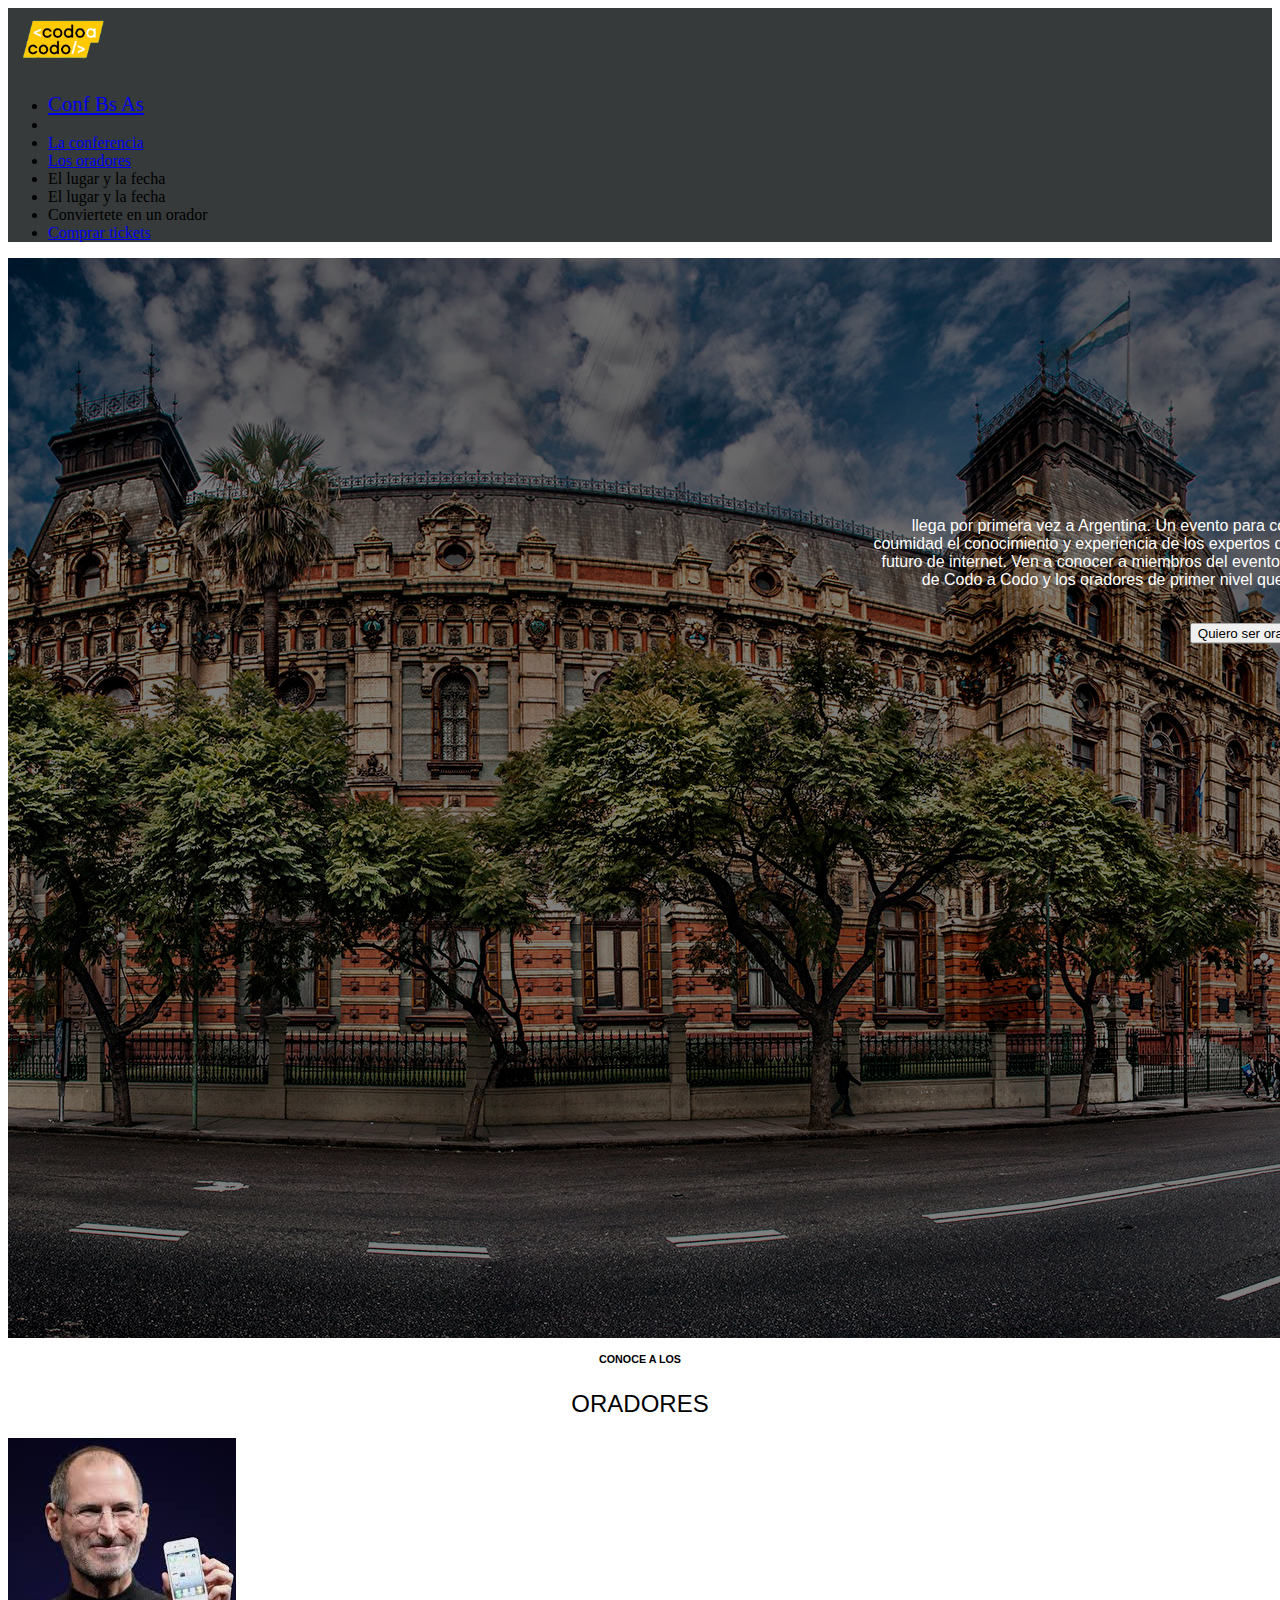
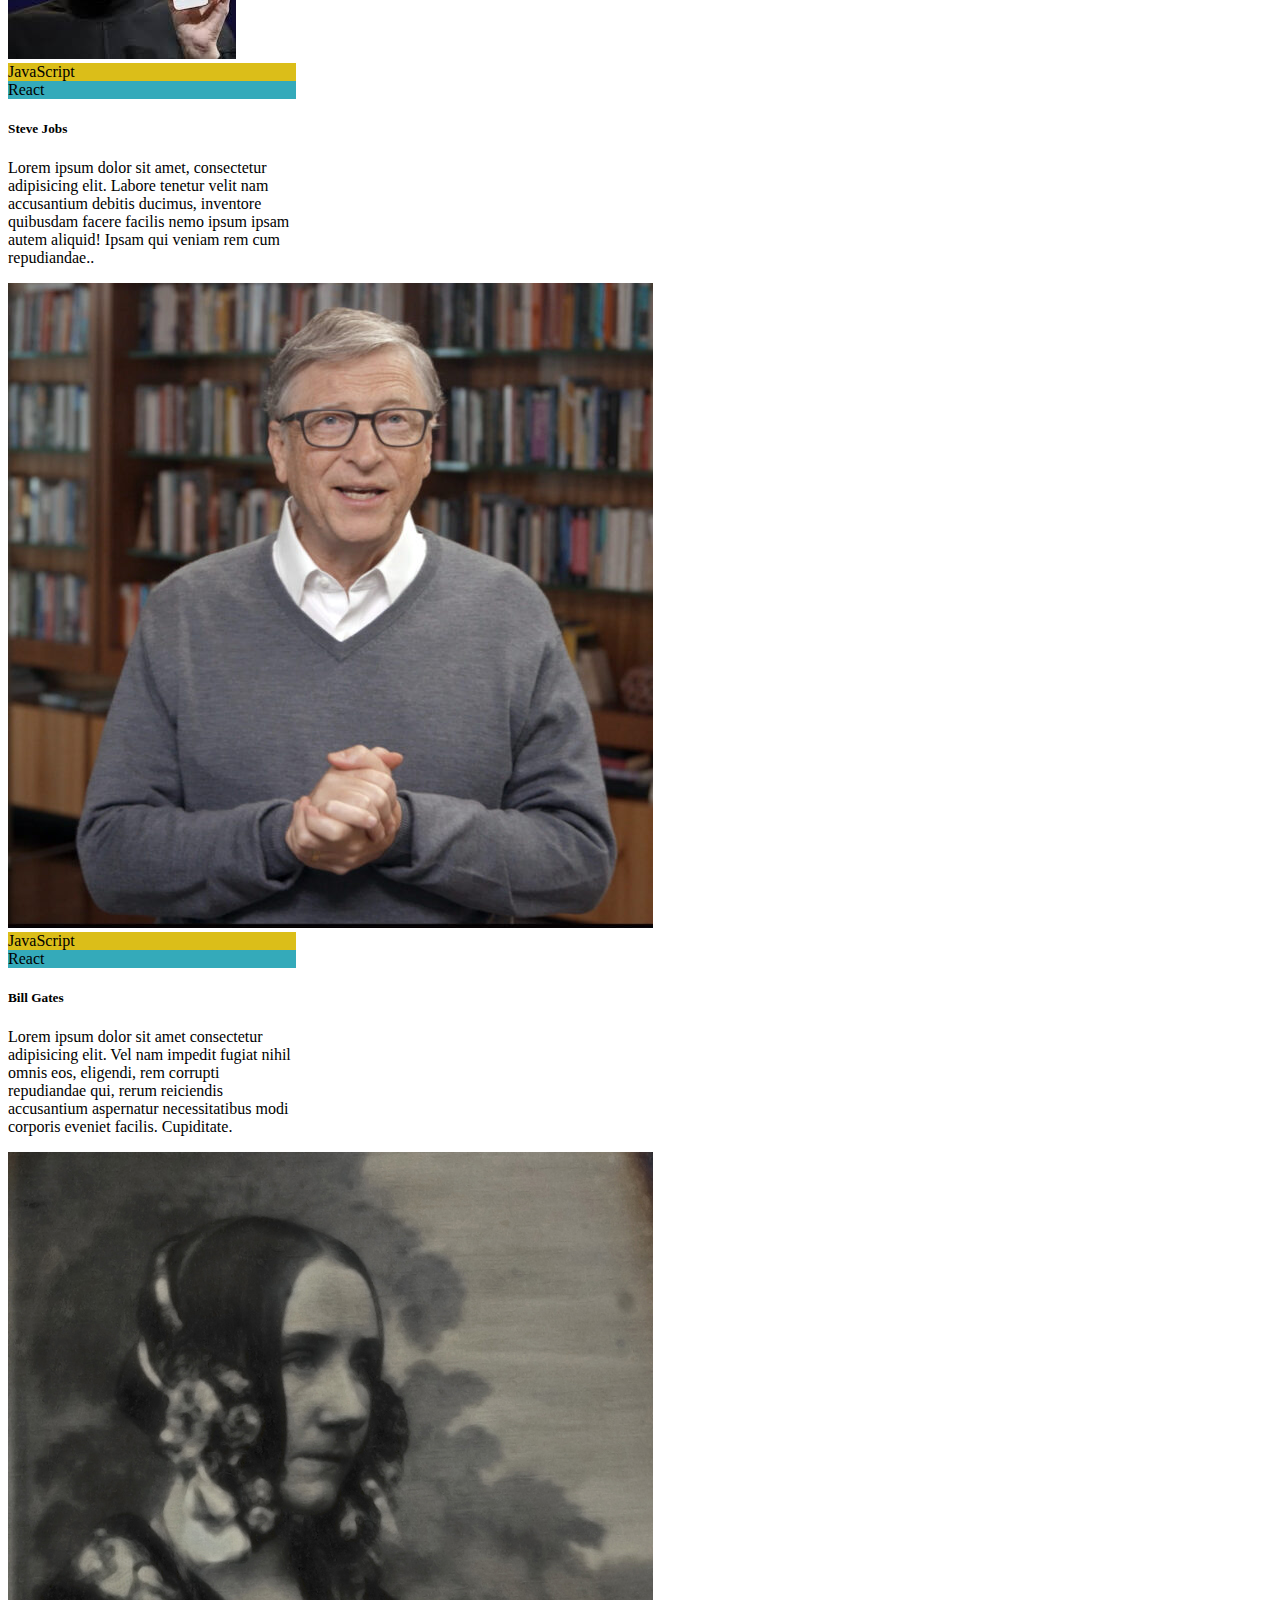
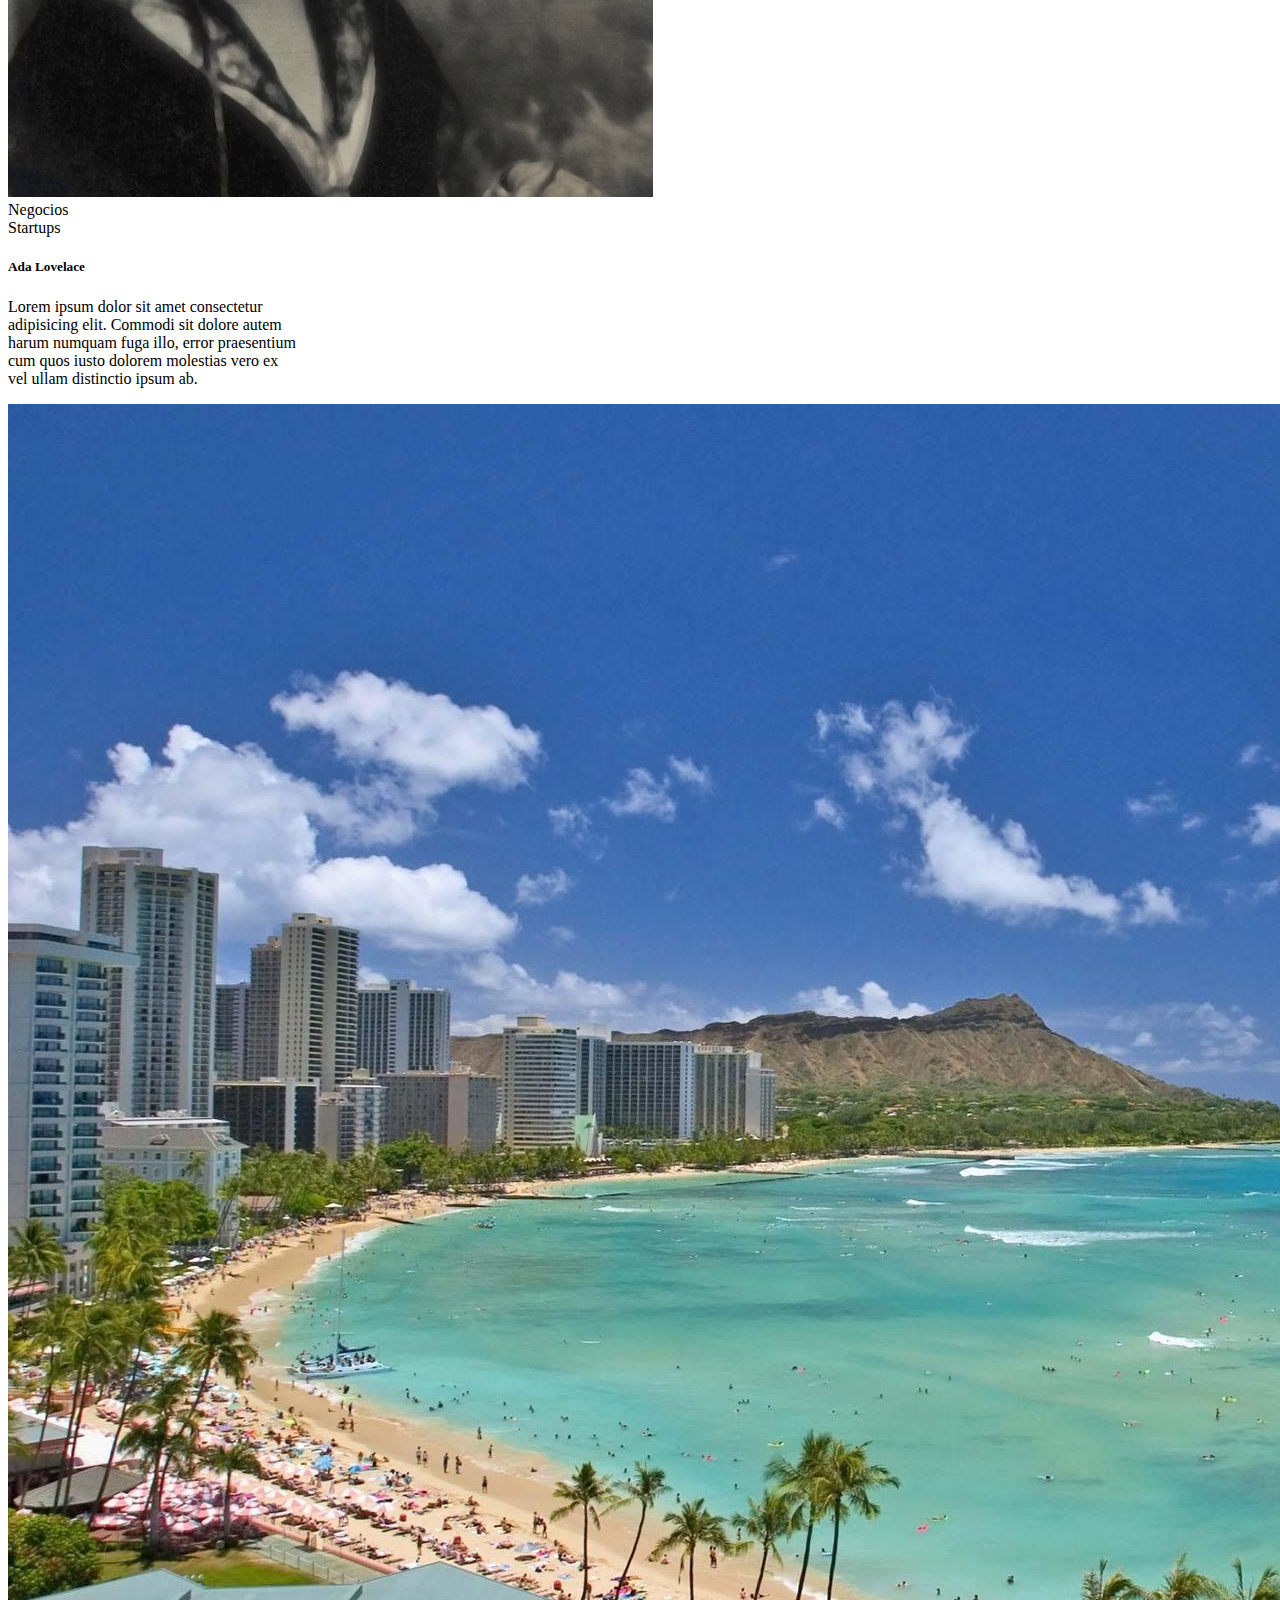
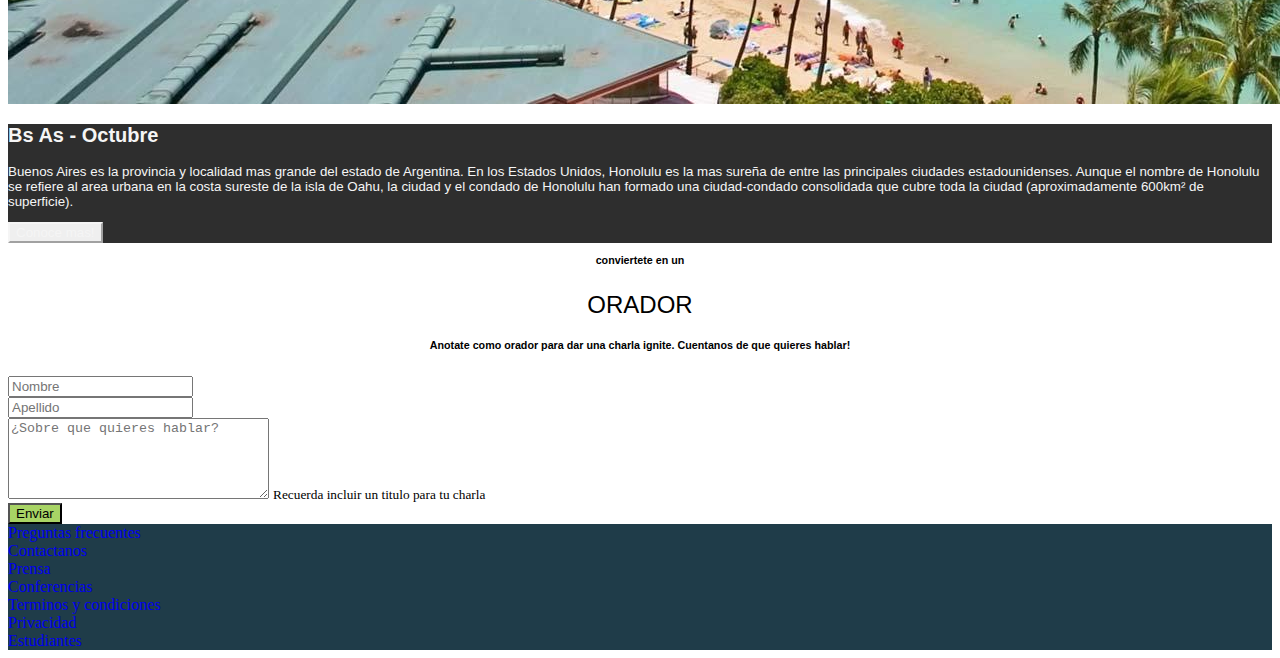
<file: index.html>
<!DOCTYPE html>
<html lang="en">
<head>
    <meta charset="UTF-8">
    <meta http-equiv="X-UA-Compatible" content="IE=edge">
    <meta name="viewport" content="width=device-width, initial-scale=1.0">
    <link href="https://cdn.jsdelivr.net/npm/bootstrap@5.3.0-alpha3/dist/css/bootstrap.min.css" rel="stylesheet" integrity="sha384-KK94CHFLLe+nY2dmCWGMq91rCGa5gtU4mk92HdvYe+M/SXH301p5ILy+dN9+nJOZ" crossorigin="anonymous">
    <script src="https://cdn.jsdelivr.net/npm/bootstrap@5.3.0-alpha3/dist/js/bootstrap.bundle.min.js" integrity="sha384-ENjdO4Dr2bkBIFxQpeoTz1HIcje39Wm4jDKdf19U8gI4ddQ3GYNS7NTKfAdVQSZe" crossorigin="anonymous"></script>
    <link rel="stylesheet" href="/Assets/styles/style.css">
    <title>TP</title>
</head>
<body>
    <div class="container-fluid pegados">
        <nav class="navbar navbar-expand-lg pegados">
            <div class="d-flex colorGris text-light ajusteNav">
                <a class="navbar-brand ms-5" target=”_blank” href="https://buenosaires.gob.ar/educacion/codo-codo-40">
                    <img src="/Assets/imgs/codoacodo.png" class="logoNav" alt="">
                </a>
                <div class="d-flex justify-content-end">
                    <div class="collapse navbar-collapse" id="navbarSupportedContent">
                        <ul class="navbar-nav mb-2 mb-lg-0">
                            <li class="nav-item">
                                <a class="nav-link active text-light fuenteP me-5" aria-current="page" href="#">Conf Bs As</a>
                            </li>
                            <li class="nav-item col-2">
                            </li>
                            <li class="nav-item">
                                <a class="nav-link active text-light ms-5" aria-current="page" href="#">La conferencia</a>
                            </li>
                            <li class="nav-item">
                                <a class="nav-link text-white-50" href="#">Los oradores</a>
                            </li>
                            <li class="nav-item">
                                <a class="nav-link text-white-50">El lugar y la fecha</a>
                            </li>
                            <li class="nav-item">
                                <a class="nav-link text-white-50">El lugar y la fecha</a>
                            </li>
                            <li class="nav-item">
                                <a class="nav-link text-white-50">Conviertete en un orador</a>
                            </li>
                            <li class="nav-item">
                                <a href="/ComprarTickets.html" class="nav-link text-success me-5">Comprar tickets</a>
                            </li>
                        </ul>
                    </div>
                </div>
            </div>
        </nav>
        <div class="container portada pegados">
            <div class="cajaTexto">
                <img class="img-fluid filtroPortada" alt="" src="/Assets/imgs/ba1.jpg" alt="">
                <div class="container-fluid textoPortada">
                    <h2> Conf Bs As </h2>
                    <p>llega por primera vez a Argentina. Un evento para compartir con nuestra coumidad el conocimiento y experiencia de los expertos que estan creando el futuro de internet. Ven a conocer a miembros del evento, a otros estudiantes de Codo a Codo y los oradores de primer nivel que tenemos para ti. Te esperamos!</p>
                    <button type="button" class="btn btn-outline-light">Quiero ser orador</button>
                    <button type="button" class="btnVerdeFeo btn btn-success">Comprar tickets</button>
                </div>
            </div>
        </div>
    </div>
    <h6 class="ztiloMinimo1">CONOCE A LOS</h6>
    <h2 class="ztiloMinimo2">ORADORES</h2>
    <div class="d-flex flex-row justify-content-center">
        <div class="mx-3 mb-4 card" style="width: 18rem;">
            <img src="/Assets/imgs/steve.jpg" alt="">
            <div class="card-body">
                <div class="badge bg-warning square-pill mb-2 pills1">JavaScript</div>
                <div class="badge bg-info square-pill mb-2 pills2">React</div>
                <h5 class="card-title">Steve Jobs</h5>
                <p class="card-text">Lorem ipsum dolor sit amet, consectetur adipisicing elit. Labore tenetur velit nam accusantium debitis ducimus, inventore quibusdam facere facilis nemo ipsum ipsam autem aliquid! Ipsam qui veniam rem cum repudiandae..</p>
            </div>
        </div>
        <div class="mx-3 mb-4 card" style="width: 18rem;">
            <img src="/Assets/imgs/bill.jpg" alt="">
            <div class="card-body">
                <div class="badge bg-warning square-pill mb-2 pills1">JavaScript</div>
                <div class="badge bg-info square-pill mb-2 pills2">React</div>
                <h5 class="card-title">Bill Gates</h5>
                <p class="card-text">Lorem ipsum dolor sit amet consectetur adipisicing elit. Vel nam impedit fugiat nihil omnis eos, eligendi, rem corrupti repudiandae qui, rerum reiciendis accusantium aspernatur necessitatibus modi corporis eveniet facilis. Cupiditate.</p>
            </div>
        </div>
        <div class="mx-3 mb-4 card" style="width: 18rem;">
            <img src="/Assets/imgs/ada.jpeg" alt="">
            <div class="card-body">
                <div class="badge bg-secondary square-pill mb-2">Negocios</div>
                <div class="badge bg-danger square-pill mb-2">Startups</div>
                <h5 class="card-title">Ada Lovelace</h5>
                <p class="card-text">Lorem ipsum dolor sit amet consectetur adipisicing elit. Commodi sit dolore autem harum numquam fuga illo, error praesentium cum quos iusto dolorem molestias vero ex vel ullam distinctio ipsum ab.</p>
            </div>
        </div>
    </div>
    <div class="d-flex justify-content-center">
        <div class="border border-secondary">
            <img src="/Assets/imgs/honolulu.jpg" class="img-fluid" alt="">
        </div>
        <div class="border border-secondary p-3 textoPortada2">
            <h2> Bs As - Octubre </h2>
            <p>Buenos Aires es la provincia y localidad mas grande del estado de Argentina. En los Estados Unidos, Honolulu es la mas sureña de entre las principales ciudades estadounidenses. Aunque el nombre de Honolulu se refiere al area urbana en la costa sureste de la isla de Oahu, la ciudad y el condado de Honolulu han formado una ciudad-condado consolidada que cubre toda la ciudad (aproximadamente 600km² de superficie).</p>
            <button type="button" class="btn btn-outline-dark btnNeg">Conoce mas!</button>
        </div>
    </div>
    <h6 class="ztiloMinimo1">conviertete en un</h6>
    <h2 class="ztiloMinimo2">ORADOR</h2>
    <h6 class="ztiloMinimo1">Anotate como orador para dar una charla ignite. Cuentanos de que quieres hablar!</h6>
    <form class="d-flex justify-content-center mb-0 pb-0">
        <div class="row w-50">
            <div class="col p-2">
                <input type="text" class="form-control" placeholder="Nombre">
            </div>
            <div class="col p-2">
                <input type="text" class="form-control" placeholder="Apellido">
            </div>
            <div class="row m-0 p-2">
                <textarea name="message" rows="5" cols="30" placeholder="¿Sobre que quieres hablar?"></textarea>
                <small class="form-text text-muted">Recuerda incluir un titulo para tu charla</small>
            </div>
            <div class="row mt-3 mb-0 pb-0 mx-0">
                <button type="submit" class="btnVerdeFeo2 btn btn-success">Enviar</button>
            </div>
        </div>
    </form>
        <footer class="text-center text-white colorAzul">
            <div class="container">
                <section class="mt-3">
                    <div class="row text-center d-flex justify-content-center p-4">
                        <div class="col">
                            <a href="#" class="text-white">Preguntas frecuentes</a>
                        </div>
                        <div class="col m-3">
                            <a href="#" class="text-white">Contactanos</a>
                        </div>
                        <div class="col m-3">
                            <a href="#" class="text-white">Prensa</a>
                        </div>
                        <div class="col m-3">
                            <a href="#" class="text-white">Conferencias</a>
                        </div>
                        <div class="col">
                            <a href="#" class="text-white">Terminos y condiciones</a>
                        </div>
                        <div class="col m-3">
                            <a href="#" class="text-white">Privacidad</a>
                        </div>
                        <div class="col m-3">
                            <a href="#" class="text-white">Estudiantes</a>
                        </div>
                    </div>
                </section>
            </div>
        </footer>
</body>
</html>
</file>
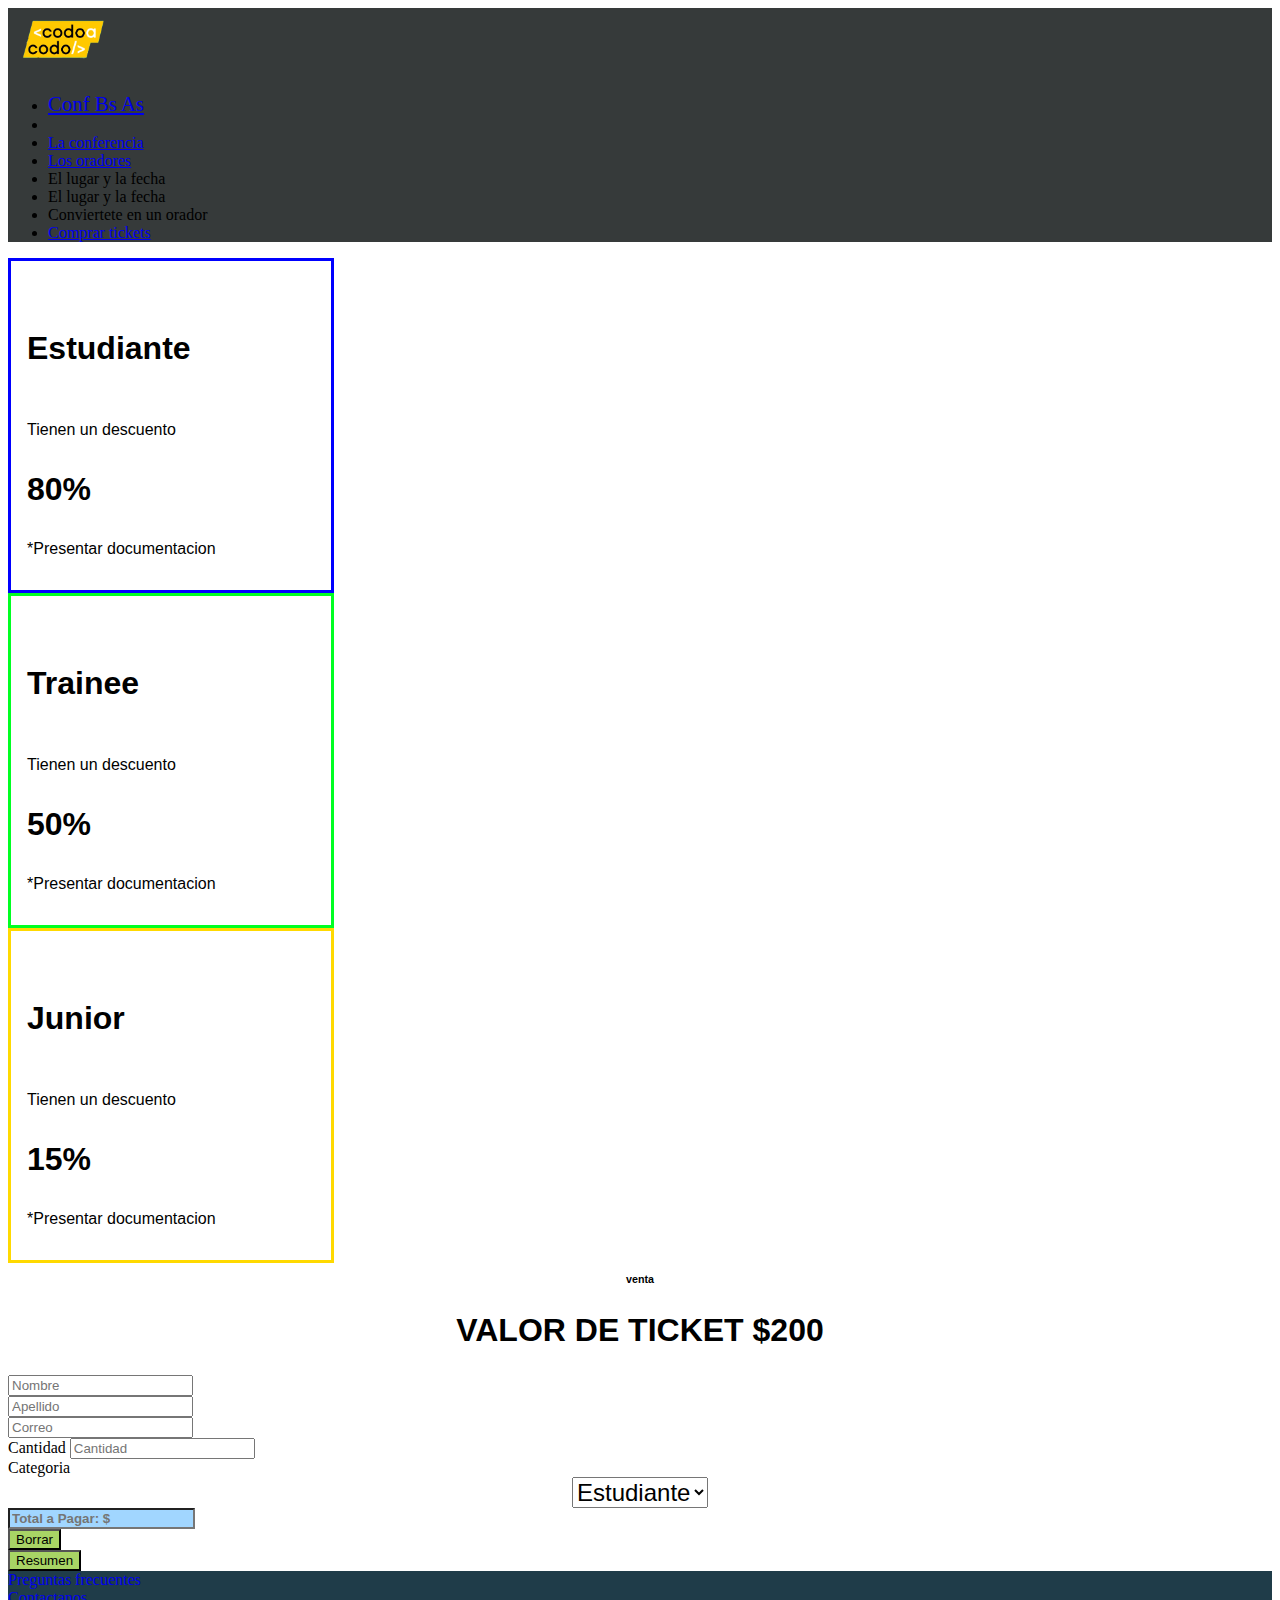
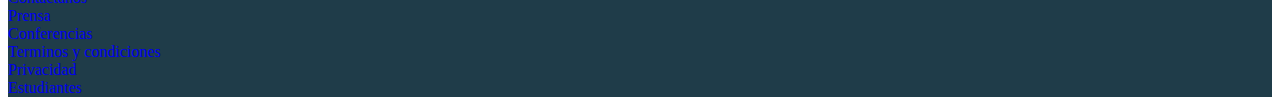
<file: ComprarTickets.html>
<!DOCTYPE html>
<html lang="en">
<head>
    <meta charset="UTF-8">
    <meta http-equiv="X-UA-Compatible" content="IE=edge">
    <meta name="viewport" content="width=device-width, initial-scale=1.0">
    <link href="https://cdn.jsdelivr.net/npm/bootstrap@5.3.0-alpha3/dist/css/bootstrap.min.css" rel="stylesheet" integrity="sha384-KK94CHFLLe+nY2dmCWGMq91rCGa5gtU4mk92HdvYe+M/SXH301p5ILy+dN9+nJOZ" crossorigin="anonymous">
    <script src="https://cdn.jsdelivr.net/npm/bootstrap@5.3.0-alpha3/dist/js/bootstrap.bundle.min.js" integrity="sha384-ENjdO4Dr2bkBIFxQpeoTz1HIcje39Wm4jDKdf19U8gI4ddQ3GYNS7NTKfAdVQSZe" crossorigin="anonymous"></script>
    <link rel="stylesheet" href="/Assets/styles/style.css">
    <title>TP</title>
</head>
<body>
    <div class="container-fluid pegados">
        <nav class="navbar navbar-expand-lg pegados">
            <div class="d-flex colorGris text-light ajusteNav">
                <a class="navbar-brand ms-5" target=”_blank” href="https://buenosaires.gob.ar/educacion/codo-codo-40">
                    <img src="/Assets/imgs/codoacodo.png" class="logoNav" alt="">
                </a>
                <div class="d-flex justify-content-end">
                    <div class="collapse navbar-collapse" id="navbarSupportedContent">
                        <ul class="navbar-nav mb-2 mb-lg-0">
                            <li class="nav-item">
                                <a class="nav-link active text-light fuenteP me-5" aria-current="page" href="/index.html">Conf Bs As</a>
                            </li>
                            <li class="nav-item col-2">
                            </li>
                            <li class="nav-item">
                                <a class="nav-link active text-light ms-5" aria-current="page" href="#">La conferencia</a>
                            </li>
                            <li class="nav-item">
                                <a class="nav-link text-white-50" href="#">Los oradores</a>
                            </li>
                            <li class="nav-item">
                                <a class="nav-link text-white-50">El lugar y la fecha</a>
                            </li>
                            <li class="nav-item">
                                <a class="nav-link text-white-50">El lugar y la fecha</a>
                            </li>
                            <li class="nav-item">
                                <a class="nav-link text-white-50">Conviertete en un orador</a>
                            </li>
                            <li class="nav-item">
                                <a href="/ComprarTickets.html" class="nav-link text-success me-5">Comprar tickets</a>
                            </li>
                        </ul>
                    </div>
                </div>
            </div>
        </nav>
        <div class="d-flex flex-row justify-content-center mt-4">
            <div class="mx-1 mb-4 card tarjetaA" style="width: 18rem;">
                <div class="card-body">
                    <h5 class="card-title text-center boldF">Estudiante</h5>
                    <p class="card-text text-center">Tienen un descuento</p>
                    <p class="card-text text-center boldF">80%</p>
                    <p class="card-text text-center">*Presentar documentacion</p>  
                </div>
            </div>
            <div class="mx-1 mb-4 card tarjetaV" style="width: 18rem;">
                <div class="card-body">
                    <h5 class="card-title text-center boldF">Trainee</h5>
                    <p class="card-text text-center">Tienen un descuento</p>
                    <p class="card-text text-center boldF">50%</p>
                    <p class="card-text text-center">*Presentar documentacion</p>           
                </div>
            </div>
            <div class="mx-1 mb-4 card tarjetaN" style="width: 18rem;">
                <div class="card-body">
                    <h5 class="card-title text-center boldF">Junior</h5>
                    <p class="card-text text-center">Tienen un descuento</p>
                    <p class="card-text text-center boldF">15%</p>
                    <p class="card-text text-center">*Presentar documentacion</p>      
                </div>
            </div>
        </div>
        <h6 class="ztiloMinimo1">venta</h6>
        <h2 class="ztiloMinimo2 boldF">VALOR DE TICKET $200</h2>
        <form class="d-flex justify-content-center mb-0 pb-0">
            <div class="row w-50">
                <div class="col p-2">
                    <input type="text" class="form-control" placeholder="Nombre">
                </div>
                <div class="col p-2">
                    <input type="text" class="form-control" placeholder="Apellido">
                </div>
                <div class="row m-0 p-2">
                    <input type="text" class="form-control" placeholder="Correo">
                </div>
                <div class="col p-2">Cantidad
                    <input type="text" class="form-control" placeholder="Cantidad" id="cant">
                </div>
                <div class="col p-2">Categoria
                    <label for="categoria"></label>
                        <div class="row estilo-categorias">
                            <select name="categorias-name" id="categorias"> 
                                <option value="Estudiante">Estudiante</option>
                                <option value="Trainee">Trainee</option> 
                                <option value="Junior">Junior</option> 
                            </select>
                        </div>
                </div>
                <div class="d-flex p-2">
                    <input type="text" class="form-control estilo-aPagar" placeholder="Total a Pagar: $" id="aPagar">
                </div>
                <div class="d-flex pt-2">
                    <div class="col ms-2 me-5">
                        <span class="row">
                            <button type="submit" class="btnVerdeFeo2 btn btn-success">Borrar</button>
                        </span>
                    </div>
                    <div class="col me-2">
                        <span class="row">
                            <button type="button" class="btnVerdeFeo2 btn btn-success" id="resumen">Resumen</button>
                            <script src="./calculo.js"></script>
                        </span>
                    </div>
                </div>
            </div>
        </form>
        <footer class="text-center text-white colorAzul">
            <div class="container">
                <section class="mt-3">
                    <div class="row text-center d-flex justify-content-center p-4">
                        <div class="col">
                            <a href="#" class="text-white">Preguntas frecuentes</a>
                        </div>
                        <div class="col m-3">
                            <a href="#" class="text-white">Contactanos</a>
                        </div>
                        <div class="col m-3">
                            <a href="#" class="text-white">Prensa</a>
                        </div>
                        <div class="col m-3">
                            <a href="#" class="text-white">Conferencias</a>
                        </div>
                        <div class="col">
                            <a href="#" class="text-white">Terminos y condiciones</a>
                        </div>
                        <div class="col m-3">
                            <a href="#" class="text-white">Privacidad</a>
                        </div>
                        <div class="col m-3">
                            <a href="#" class="text-white">Estudiantes</a>
                        </div>
                    </div>
                </section>
            </div>
        </footer>
</body>
</html>
</file>
<file: Assets/styles/style.css>
.ajusteNav {
    min-width: 100%;
}

.pegados{
    margin:0 0;
    padding:0 0;
}

.navbar {
    max-width: 100%;
    height: auto;
    width: auto;
}

.colorGris {
    width: auto;
    background: #363A3A;
}

.logoNav {
    height: auto;
    width: auto;
    max-height: 4em;
    max-width: 15em;
}

.fuenteP {
    font-size: 1.3em;
}

li {
    white-space: nowrap;
}

.portada {
    max-width: 100%;
}

.filtroPortada {
    filter:brightness(50%)
}

body::-webkit-scrollbar {
    overflow-x: hidden;
    display: none;
}

.cajaTexto {
    position: relative;
}

.textoPortada {
    position: absolute;
    top: 18em;
    left: 71em;
    transform: translate(-50%, -50%);
    background-color: none;
    color: #fff;
    font-family: sans-serif;
    text-align: right;
    width: 35em;
    height: auto;
}

.btnVerdeFeo {
    background-color: rgb(102, 165, 7) !important;
}

.ztiloMinimo1 {
    font-family: sans-serif;
    text-align: center;
    margin-top: 1em;
}

.ztiloMinimo2 {
    font-family: sans-serif;
    text-align: center;
    font-weight: 450;
}

.pills1 {
    background-color: rgb(219, 190, 25) !important;
    color: black;
}

.pills2 {
    background-color: rgb(52, 170, 186) !important;
}

.textoPortada2 {
    font-size: smaller;
    background-color: #2e2e2e;
    color:whitesmoke;
    font-family: sans-serif;
}

.btnNeg {
    border-color: whitesmoke !important;
    color: whitesmoke !important;
}

.formStylo {
    max-width: 50%;
    
}

.btnVerdeFeo2 {
    background-color: rgb(168, 212, 101) !important;
    border-color: none !important;
    
}

.colorAzul {
    width: auto;
    background: #1f3c49;
    
}

footer a {
    background-image: none !important;
    background-repeat: no-repeat !important;
    text-decoration: none !important;
}

.tarjetaA {
    border-style: solid;
    font-family: sans-serif;
    padding: 1em;
    min-height: 15em;
    border-color: rgb(0, 0, 255);
    border-radius: 0em;
}
.tarjetaV {
    border-style: solid;
    font-family: sans-serif;
    padding: 1em;
    min-height: 15em;
    border-color: rgb(0, 255, 34);
    border-radius: 0em;
}
.tarjetaN {
    border-style: solid;
    font-family: sans-serif;
    padding: 1em;
    min-height: 15em;
    border-color: rgb(255, 217, 0);
    border-radius: 0em;
}

.boldF {
    font-weight: bold;
    font-size: 2em;
}


.estilo-categorias {
    
    display: flex;
    align-self: center;
    align-items: center;
    justify-content: center;
    margin: 0 0;
}

.estilo-categorias select {
    font-size: x-large;
}

.estilo-aPagar {
    background-color: rgb(161, 214, 255) !important;
    font-weight: bold;
}
</file>
